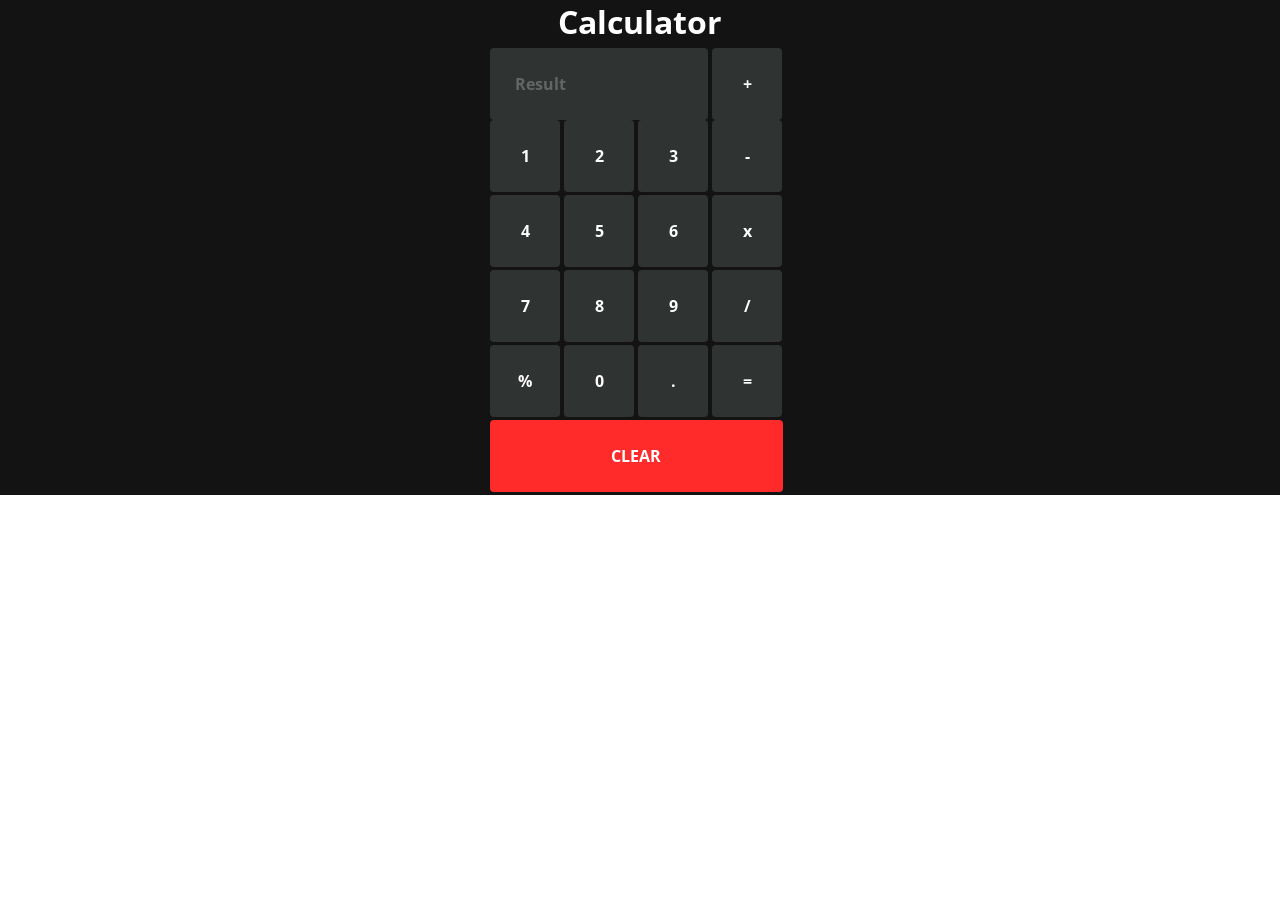
<file: index.html>
<!DOCTYPE html>

<html>

<head>

<meta charset="utf-8" />

<meta http-equiv="X-UA-Compatible" content="IE=edge" />

<title>Calculator</title>

<meta name="description" content="" />

<meta name="viewport" content="width=device-width, initial-scale=1" />

<link href="https://fonts.googleapis.com/css2?family=Open+Sans:wght@300&display=swap" rel="stylesheet" />

<link rel="stylesheet" type="text/css" href="style.css">

</head>

<body>

<div class="wrapper">

<div class="container">

<h1>Calculator</h1>

<div class="row">

<input type="text" name="result" class="result" id="result" value="" placeholder="Result" readonly />

<input type="button" value="+" onclick="setScreenValue('+')"/>

<input type="button" value="1" onclick="setScreenValue('1')"/>

<input type="button" value="2" onclick="setScreenValue('2')"/>

<input type="button" value="3" onclick="setScreenValue('3')"/>

<input type="button" value="-" onclick="setScreenValue('-')"/>

</div>

<div class="row">

<input type="button" value="4" onclick="setScreenValue('4')" />

<input type="button" value="5" onclick="setScreenValue('5')" />

<input type="button" value="6" onclick="setScreenValue('6')" />

<input type="button" value="x" onclick="setScreenValue('*')" />

</div>

<div class="row">

<input type="button" value="7" onclick="setScreenValue('7')" />

<input type="button" value="8" onclick="setScreenValue('8')" />

<input type="button" value="9" onclick="setScreenValue('9')" />

<input type="button" value="/" onclick="setScreenValue('/')"/>

</div>

<div class="row">

<input type="button" value="%" onclick="setScreenValue('%')" />

<input type="button" value="0" onclick="setScreenValue('0')" />

<input type="button" value="." class="dot" onclick="setScreenValue('.')" />

<input type="button" value="=" onclick="calculateResult()" />

</div>

<div class="row">

<input type="button" value="CLEAR" onclick="clearScreen()" id="clear" class="clear-button"/>

</div>

</div>

</div>

<script src="script.js"></script>

</body>

</html>
</file>
<file: style.css>
/* CSS Reset & Global Styles */

* {

    box-sizing: border-box;
    
    padding: 0;
    
    margin: 0;
    
    font-family: "Open Sans", sans-serif;
    
    font-weight: bold;
    
    }
    
    ::placeholder {
    
    color: rgb(221, 221, 221);
    
    opacity: 0.3;
    
    }
    
    .wrapper {
    
    height: 100%;
    
    width: 100%;
    
    display: flex;
    
    justify-content: center;
    
    flex-direction: column;
    
    align-items: center;
    
    background-color: rgb(20, 19, 19);
    
    transition: 0.8s all;
    
    }
    
    h1 {
    
    text-align: center;
    
    margin-bottom: 1.5%;
    
    color: #fff;
    
    }
    
    .container {
    
    width: 300px;
    
    }
    
    .result {
    
    width: 59.1%;
    
    }
    
    input {
    
    padding: 25px;
    
    color: rgb(255, 255, 255);
    
    font-size: 1em;
    
    cursor: pointer;
    
    width: 70px;
    
    background-color: rgb(47, 51, 50);
    
    border: none;
    
    outline: none;
    
    border-radius: 4px;
    
    }
    
    .row {
    
    margin-bottom: 3px;
    
    }
    
    input[type="text"] {
    
    background-color: rgb(47, 51, 50);
    
    width: 218px;
    
    }
    
    input[type="button"]:hover {
    
    background-color: rgb(160, 160, 160);
    
    color: #fff;
    
    }
    
    button {
    
    border: none;
    
    background-color: rgb(39, 36, 36);
    
    padding: 8px;
    
    color: white;
    
    margin: 2px;
    
    cursor: pointer;
    
    outline: none;
    
    border-radius: 4px;
    
    font-size: 0.8em;
    
    font-weight: 200;
    
    }
    
    .clear-button{
    
    color: #fff;
    
    background-color: rgb(255, 42, 42);
    
    width: 97.5%;
    
    }
    
    a {
    
    text-decoration: none;
    
    color: #fff;
    
    border: none;
    
    background-color: rgb(39, 36, 36);
    
    padding: 8px;
    
    color: white;
    
    margin: 2px;
    
    border-radius: 4px;
    
    font-size: 0.8em;
    
    font-weight: 200;
    
    }
    
    .bottom-buttons {
    
    display: flex;
    
    margin-left: -2.3px;
    
    }
    
    .fab {
    
    font-size: 1.1em;
    
    }
</file>
